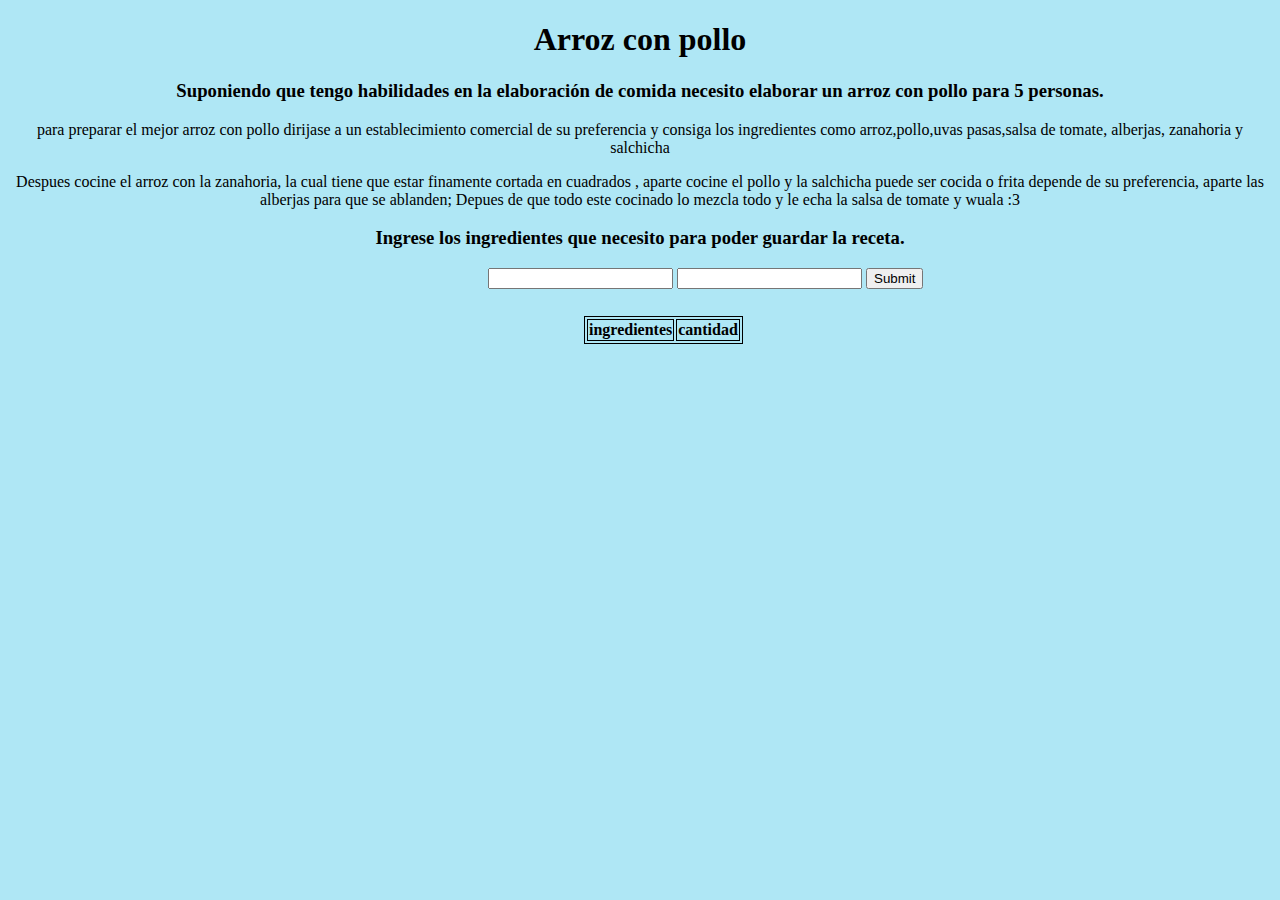
<file: seccion 1/index.html>
<!DOCTYPE html>
<html lang="en">
<head>
    <meta charset="UTF-8">
    <meta http-equiv="X-UA-Compatible" content="IE=edge">
    <meta name="viewport" content="width=device-width, initial-scale=1.0">
    <link rel="stylesheet" href="style.css">
    <script src="main.js"></script>
    <title>Document</title>
</head>
<body>
    <h1>Arroz con pollo</h1>
    <h3>Suponiendo que tengo habilidades en la elaboración de comida necesito elaborar un arroz con pollo para 5
        personas.  </h3>

        <p>para preparar el mejor arroz con pollo dirijase a un establecimiento comercial de su preferencia y consiga los ingredientes como arroz,pollo,uvas pasas,salsa de tomate, alberjas, zanahoria y salchicha </p>
        <p>Despues cocine el arroz con la zanahoria, la cual tiene que estar finamente cortada en cuadrados , aparte cocine el pollo y la salchicha puede ser cocida o frita depende de su preferencia, aparte las alberjas para que se ablanden; Depues de que todo este cocinado lo mezcla todo y le echa la salsa de tomate y wuala :3</p>

        <h3>Ingrese los ingredientes que necesito para poder guardar la receta.</h3>
        <input type="text" name="ingredientes" class="input">
        <input type="text" name="kg" id="number">
        <input type="submit" name="submit">
    </form>
    <table>
        <thead>
            <tr>
                <th>ingredientes</th>
                <th>cantidad</th>
            </tr>
        </thead>
        <tbody> </tbody>
</body>
</html>
</file>
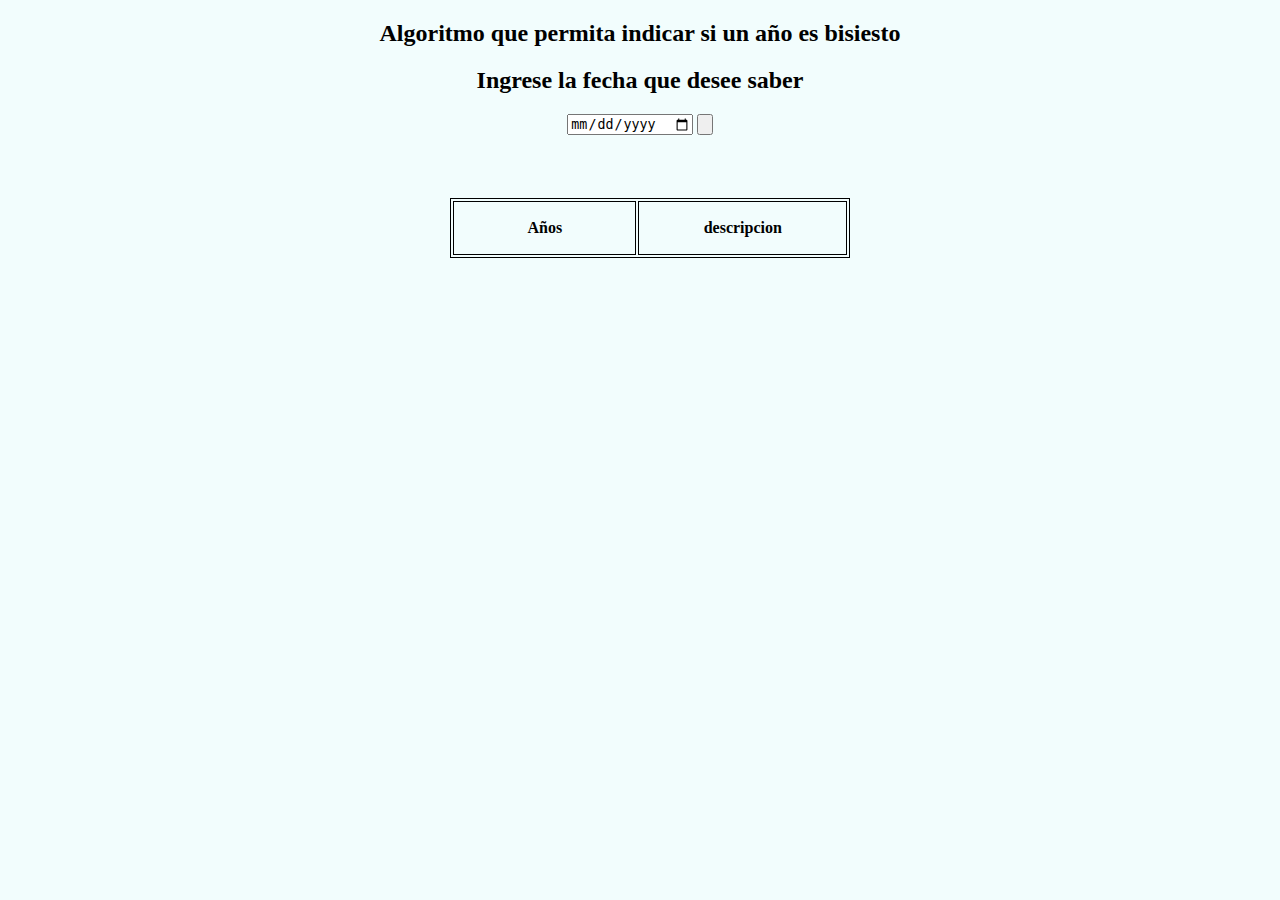
<file: seccion 2/index.html>
<!DOCTYPE html>
<html lang="en">
<head>
    <meta charset="UTF-8">
    <meta http-equiv="X-UA-Compatible" content="IE=edge">
    <meta name="viewport" content="width=device-width, initial-scale=1.0">
    <link rel="stylesheet" href="style.css">
    <script src="main.js"></script>
    <title>Document</title>
</head>
<body>
<div>
    <h2>Algoritmo que permita indicar si un año es bisiesto</h2>
    <h2>Ingrese la fecha que desee saber </h2>
    <form id="form">
        <input type="date" name="fchaN">
        <input type="submit" value="" name="submit">
        <table>
            <thead>
                <th>Años</th>
                <th>descripcion</th>
            </thead>
            <tbody name="tbody"> </tbody>
        </table>
    </form>
</div>


</body>
</html>
</file>
<file: seccion 1/style.css>
body{
    background-color: rgb(175, 231, 245);
}
table,td,th{
    border:1.5px solid black

}
h1,h3,p{
    text-align: center;
    font-family: 'Times New Roman', Times, serif;
}
.input{
    margin-left:36em;
    margin-bottom: 2em;
}
table{
    margin-left: 36em;
}
</file>
<file: seccion 2/style.css>
body{
    background-color: rgb(242, 253, 253);
    text-align: center
}
table,th,td{
    width: 400px;
    height: 50px;
    border: 1.5px solid black;
    margin-top: 5%;
    margin-left:35%;
}
</file>
